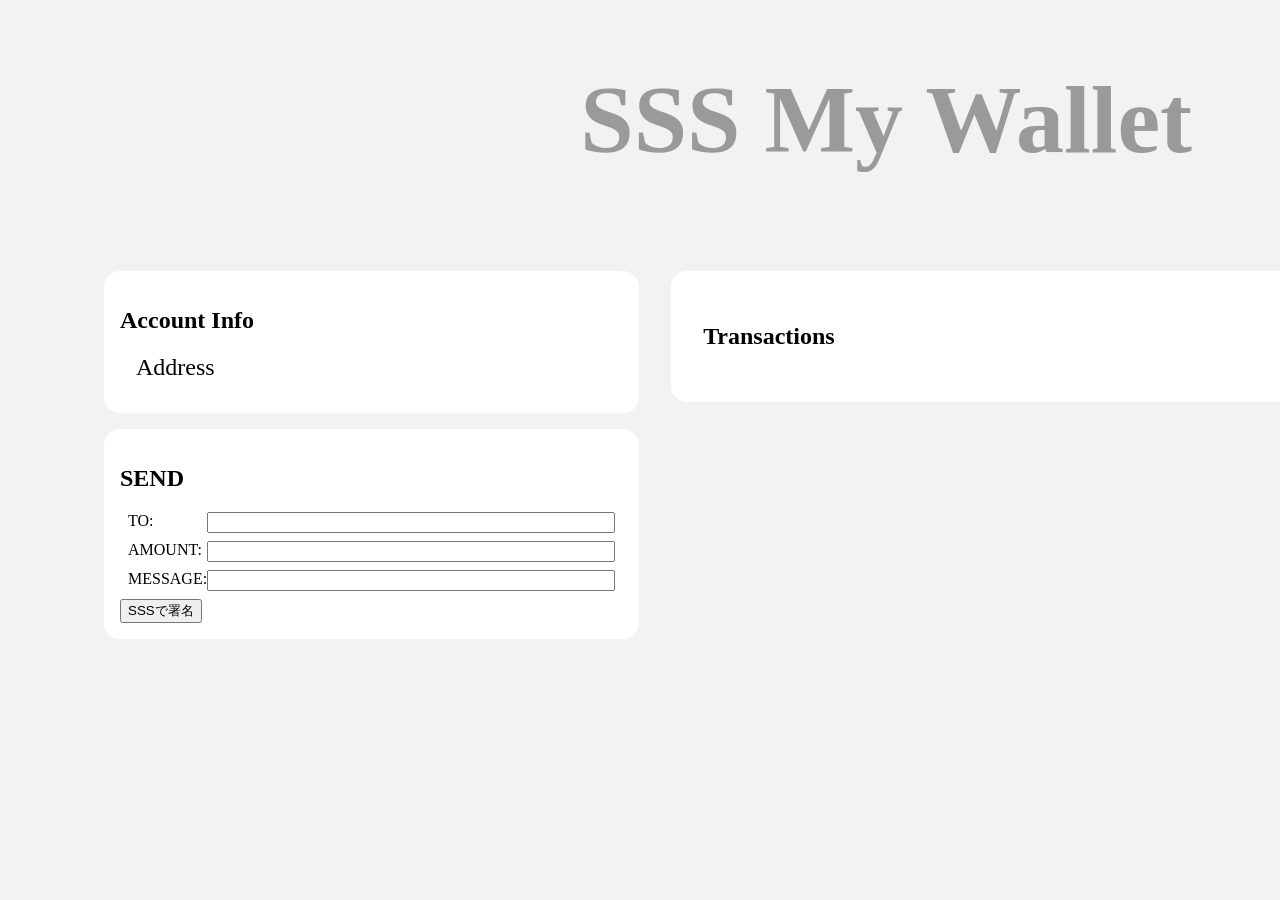
<file: index.html>
<!DOCTYPE html>
<html lang="ja">
<head>
  <title>SSS My Wallet</title>
  <link rel="stylesheet" href="style.css" type="text/css">
</head>
<body>
  <h1>SSS My Wallet</h1>
  
  <div class="wrapper">
      <div class="left">
        <div class="account-card">
          <h2>Account Info</h2>
          <div class="container">
            <div>Address</div>
            <div id="wallet-addr"></div>
          </div>
          <div class="container">
            <div id="wallet-xym"></div>
          </div>
        </div>
        <div class="sender-card">
          <h2>SEND</h2>
          <div class="textfiled-wrapper">
            <div>TO: </div>
            <input type="text" id="form-addr" class="textfiled" />
          </div>
          <div class="textfiled-wrapper">
            <div>AMOUNT: </div>
            <input type="text" id="form-amount" class="textfiled" />
          </div>
          <div class="textfiled-wrapper">
            <div>MESSAGE: </div>
            <input type="text" id="form-message" class="textfiled" />
          </div>
          <input type="button" onclick="handleSSS();" value="SSSで署名"/>
        </div>
      </div>
      <div class="right">
        <div class="tx-card">
          <h2>Transactions</h2>
          <div id="wallet-transactions"></div>
        </div>
      </div>
  </div>

 <!-- <script type="text/javascript" src="https://xembook.github.io/nem2-browserify/symbol-sdk-pack-1.0.3.js"></script> -->
  <script type="text/javascript" src="https://xembook.github.io/nem2-browserify/symbol-sdk-pack-2.0.0.js"></script>
  <script type="text/javascript" src="script.js"></script>
</body>
</html>
</file>
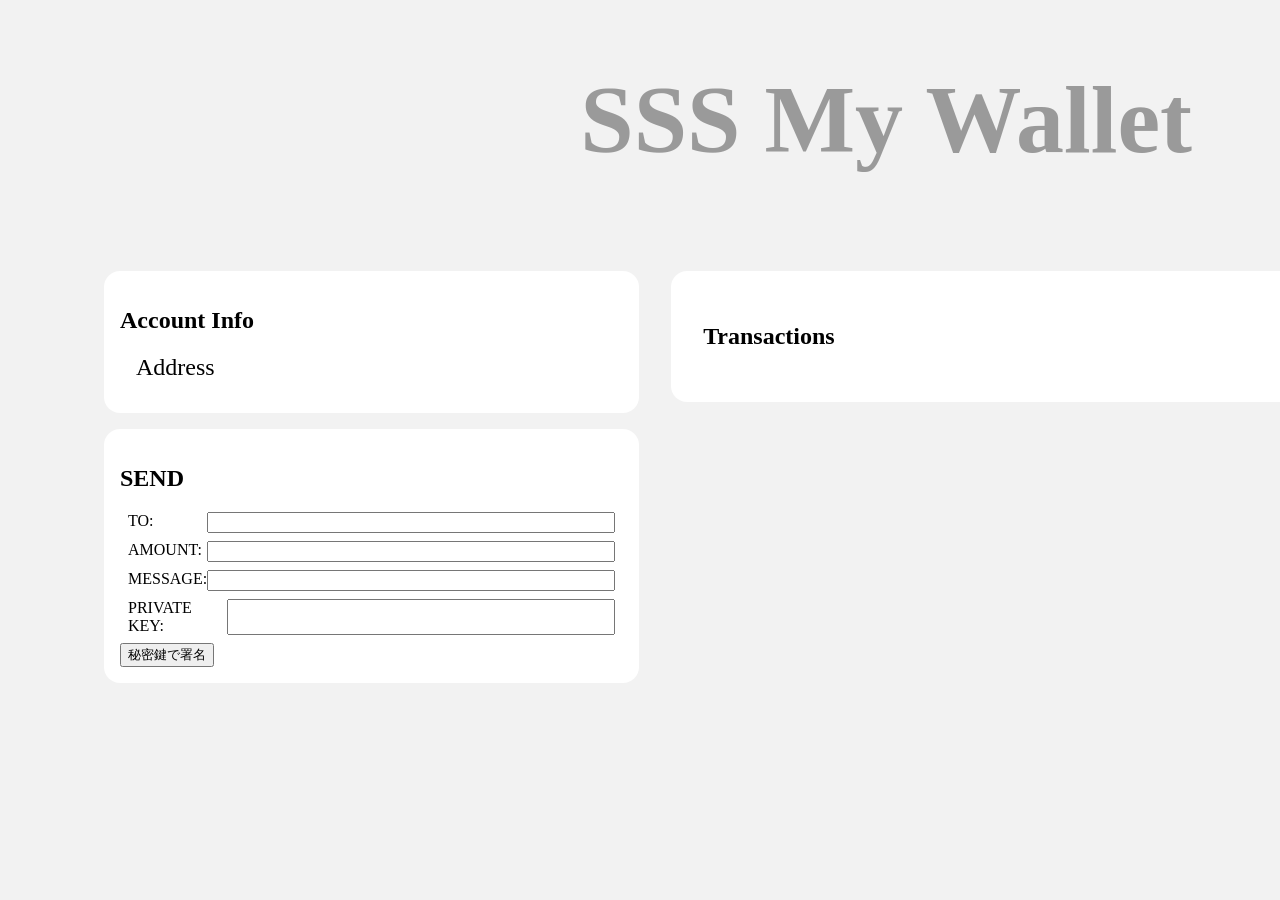
<file: backup.html>
<!DOCTYPE html>
<html lang="ja">
<head>
  <title>SSS My Wallet</title>
  <link rel="stylesheet" href="style.css" type="text/css">
</head>
<body>
  <h1>SSS My Wallet</h1>
  
  <div class="wrapper">
      <div class="left">
        <div class="account-card">
          <h2>Account Info</h2>
          <div class="container">
            <div>Address</div>
            <div id="wallet-addr"></div>
          </div>
          <div class="container">
            <div id="wallet-xym"></div>
          </div>
        </div>
        <div class="sender-card">
          <h2>SEND</h2>
          <div class="textfiled-wrapper">
            <div>TO: </div>
            <input type="text" id="form-addr" class="textfiled" />
          </div>
          <div class="textfiled-wrapper">
            <div>AMOUNT: </div>
            <input type="text" id="form-amount" class="textfiled" />
          </div>
          <div class="textfiled-wrapper">
            <div>MESSAGE: </div>
            <input type="text" id="form-message" class="textfiled" />
          </div>
          <div class="textfiled-wrapper">
            <div>PRIVATE KEY: </div>
            <input type="text" id="form-pk" class="textfiled" />
          </div>
          <input type="button" onclick="handleClick();" value="秘密鍵で署名"/>
        </div>
      </div>
      <div class="right">
        <div class="tx-card">
          <h2>Transactions</h2>
          <div id="wallet-transactions"></div>
        </div>
      </div>
  </div>

  <script type="text/javascript" src="https://xembook.github.io/nem2-browserify/symbol-sdk-pack-1.0.3.js"></script>
  <script type="text/javascript" src="script.js"></script>
</body>
</html>
</file>
<file: style.css>
body {
  background: rgb(242, 242, 242);
}

h1 {
  color:rgba(22, 22, 22, 0.4);
  font-size: 96px;
  text-align: right;
  margin-right: 80px;
}

.left {
  width: 800px;
}
.right {
  width: 100%;
}

.account-card {
  background: white;
  border-radius: 16px;
  margin: 16px;
  padding: 16px;
}

.sender-card {
  background: white;
  border-radius: 16px;
  margin: 16px;
  padding: 16px;
}

.tx-card {
  background: white;
  border-radius: 16px;
  padding: 32px;
  width: 1200px;
  margin: 16px;
}

.textfiled-wrapper {
  display: flex;
  justify-content: space-between;
  margin: 8px;
}

.textfiled {
  width: 400px;
}

#wallet-addr {
  font-size: 24px;
}

.container {
  font-size: 24px;
  margin: 16px;
}

.wrapper {
  display: flex;
  justify-content: space-between;
  margin: 80px;
}
</file>
